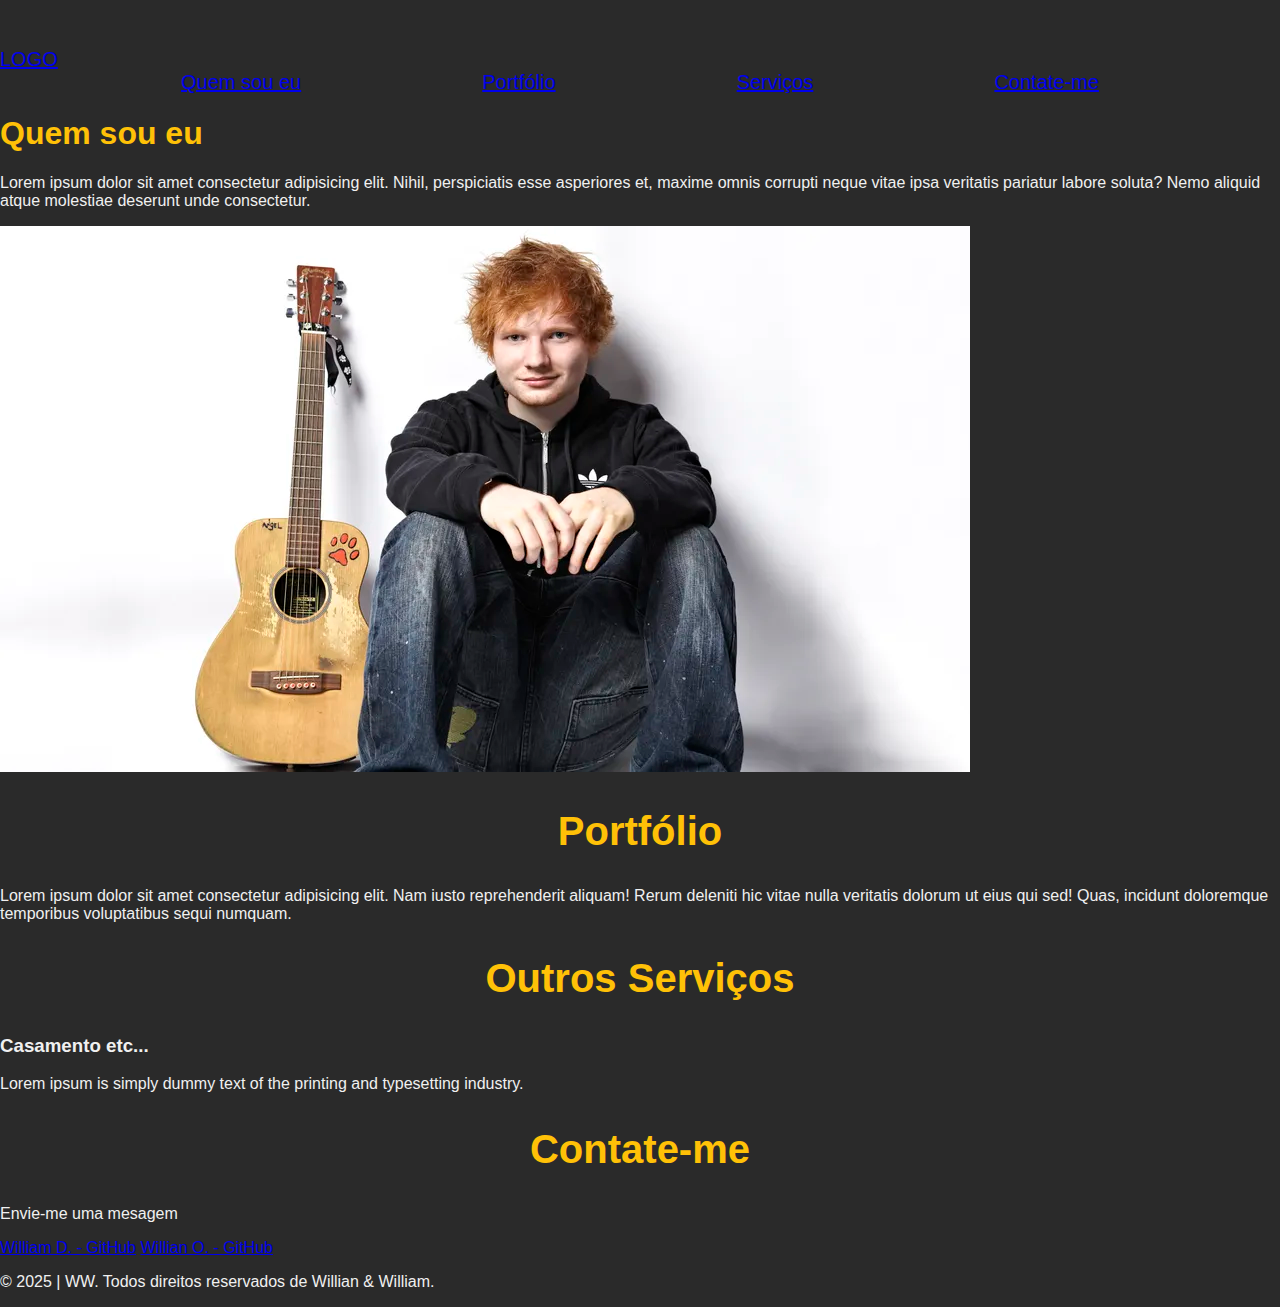
<file: index2.html>
<!DOCTYPE html>
<html lang="pt-br">

<head>
    <meta charset="UTF-8">
    <meta name="viewport" content="width=device-width, initial-scale=1.0">
    <title>Fotografia - Portfólio</title>
    <link rel="stylesheet" href="styles.css">
</head>

<body>

    <header>
        <nav>
            <a href="#" class="logo">LOGO</a>
            <ul>
                <li><a href="#quemsoueu">Quem sou eu</a></li>
                <li><a href="#portifolio">Portfólio</a></li>
                <li><a href="#servicos">Serviços</a></li>
                <li><a href="#contato">Contate-me</a></li>
            </ul>
        </nav>
    </header>

    <main>
        <section class="quem">
            <h1>Quem sou eu</h1>
            <p>Lorem ipsum dolor sit amet consectetur adipisicing elit. Nihil, perspiciatis esse asperiores et, maxime
                omnis corrupti neque vitae ipsa veritatis pariatur labore soluta? Nemo aliquid atque molestiae deserunt
                unde consectetur.</p>
            <img src="teste.webp" alt="Camera fotografica">
        </section>

        <section class="port">
            <h2>Portfólio</h2>
            <p>Lorem ipsum dolor sit amet consectetur adipisicing elit. Nam iusto reprehenderit aliquam! Rerum deleniti hic vitae nulla veritatis dolorum ut eius qui sed! Quas, incidunt doloremque temporibus voluptatibus sequi numquam.</p>
        </section>

        <section>
            <h2>Outros Serviços</h2>
                    <h3>Casamento etc...</h3>
                    <p>Lorem ipsum is simply dummy text of the printing and typesetting industry.</p>
        </section>

        <section>
            <h2>Contate-me</h2>
            <p>Envie-me uma mesagem</p>
        </section>
    </main>

    <footer>
            <a href="https://github.com/William-Daniel-Dias">William D. - GitHub</a>
            <a href="https://github.com/SorrisoW">Willian O. - GitHub</a>
        <p>
            © 2025  |  WW. Todos direitos reservados de Willian & William.
        </p>
    </footer>

</body>

</html>
</file>
<file: styles.css>
:root {
  --background: #2a2a2a;
  --text-color-button: #000000ba;
  --light-text: #f0f0f0;
  --primary: #ffc107;
  --secondary-text-color: #6b6b6b;
}

html {
  scroll-behavior: smooth;
}

body {
  background-color: var(--background);
  color: var(--light-text);
  font-family: 'Poppins', sans-serif;
  margin: 0;
  padding: 0;
}

/*INICIAL*/

.hero-header {
  width: 100%;
  min-height: 50rem;
  background: linear-gradient(rgba(0, 0, 0, 0.6), rgba(0, 0, 0, 0.6)), url('https://images.unsplash.com/photo-1492691527719-9d1e07e534b4') center center / cover no-repeat;

  article {
    width: 100%;
    min-height: 100%;
    display: flex;
    flex-direction: column;
    justify-content: center;
    align-items: center;
  }
}

header {
  padding-top: 3rem;
  font-size: 1.25rem;
  font-weight: lighter;
}

h1 {
  color: var(--primary)
}

nav ul {
  list-style: none;
  display: flex;
  justify-content: space-evenly;
  padding: 0;
  margin: 0;
}

.nav-link {
  text-decoration: none;
  color: var(--light-text);
}

.nav-link:hover {
  border-bottom: 0.06rem solid var(--secondary-text-color);
}

.titulo-header {
  font-size: 3.5rem;
  font-weight: bolder;
  line-height: 4rem;
  padding-left: 35rem;
  margin-bottom: 0;
  text-shadow: 0.06rem 0.06rem 0.1rem #000000
}

.info-header {
  font-size: 1.3rem;
  font-weight: bolder;
  padding-left: 34rem;
  margin-top: 0;
  font-weight: lighter;
}

.button-contact {
  background-color: var(--primary);
  color: var(--light-text);
  border: none;
  border-radius: 0.3rem;
  margin-left: 10.5rem;
  padding: 0.3rem 0.7rem;
  font-size: 1rem;
  font-weight: bold;
  cursor: pointer;
  box-shadow: 0 0.2rem 0.3rem rgba(0, 0, 0, 0.2);
  animation-name: example;
  animation-duration: 4s;
  animation-iteration-count: infinite;
}
@keyframes example {
  25% {
    background-color: var(--light-text);
  }

  100% {
    background-color: var(--primary);
  }
}

.button-contact:hover {
  transform: translateY(-0.1rem);
}

.button-contact:active {
  transform: translateY(0);
}

.link-button {
  color: var(--text-color-button);
  text-decoration: none;
  display: inline-block;
  width: 100%;
  height: 100%;
  cursor: pointer;
}

/*QUEM SOU*/

#quem-sou {
  min-height: 50rem;
  display: flex;
  flex-direction: column;
  align-items: center;
}

h2 {
  font-size: 2.5rem;
  color: var(--primary);
  text-align: center;
}

.photo-container img {
  max-width: 100%;
  width: 125rem;
  height: 15rem;
  border-width: 0rem 0rem 0.1rem 0.15rem;
  border-color: var(--primary);
  border-radius: 0.3rem;
}

.quem-container {
  display: flex;
  align-items: center;
  margin-top: 6,2rem;
}

.photo-container {
  position: relative;
  width: 18rem;
  height: 21rem;
}

.photo-container img {
  width: 100%;
  height: 100%;
  object-fit: cover;
  display: block;
}

.photo-container::after {
  content: '';
  position: absolute;
  top: 1.25rem;
  left: 1.25rem;
  width: 100%;
  height: 100%;
  border: 0.1rem solid var(--primary);
  z-index: -1;
  border-radius: 0.3rem;
  display: flex;
  flex-direction: column;
}


.quote-box {
  background-color: var(--background);
  padding: 1.8rem;
  margin-left: -0.5rem;
  margin-top: 2rem;
  border-radius: 0.3rem;
  box-shadow: 0 0.2rem 0.5rem rgba(0, 0, 1, 1);
  color: var(--light-text);
  width: 37.5rem;
  display: flex;
  flex-direction: column;
  justify-content: center;
}

@media (min-width: 37.5rem) {
  .quoto-box {
    flex-direction: row;
    align-items: flex-start;
    text-align: left;
  }
}

.quem-intro {
  line-height: 1.6;
  text-shadow: 0.2rem 0.4rem #000000;
}

.quem-hist {
  line-height: 1.6;
  text-shadow: 0.2rem 0.4rem #000000;
}


.contact {
  color: var(--primary);
  text-decoration: none;
}

/*GALERIA*/

.section-title {
  padding: 1rem;
}

.gallery-grid {
  display: grid;
  grid-template-columns: repeat(auto-fit, minmax(25rem, 2fr));
  gap: 1.25rem;
  overflow: hidden;
}

.gallery-grid img {
  width: 100%;
  height: 25rem;
  object-fit: cover;
  transition: transform 0.5s ease;
  border-radius: 0.6rem;
}
@media only screen and (max-width: 37.5rem) {
    .gallery-img-1 {
      grid-area: 1 / span 6;
    }
    .gallery-img-2 {
      grid-area: 2 / span 6;
    }
    .gallery-img-3 {
      grid-area: 3 / span 6;
    }
    .gallery-img-4 {
      grid-area: 4 / span 6;
    }
    .gallery-img-5 {
      grid-area: 5 / span 6;
    }
    .gallery-img-6 {
      grid-area: 6 / span 6;
    }
  }

.gallery-grid img:hover {
  transform: scale(0.95);
}

/*SERVIÇOS*/

#servicos {
  display: flex;
  flex-direction: column;
  justify-content: center;
  align-items: center;
  text-align: center;
  min-height: 50rem;
}

#servicos h2 {
  display: flex;
  flex-direction: column;
  justify-content: center;
  align-items: center;
  width: 100%;
}

.servicos-lista li {
  font-size: 1.1rem;
  margin: 1rem;
  padding: 0.5rem;
  border-bottom: 0.06rem solid black;
  list-style: none;
}

/*CONTATE-ME*/

fieldset {
  border: none;
}

#contato-form-container {
  display: flex;
  flex-direction: column;
  justify-content: center;
  align-items: center;
  width: 100%;
}

.contato-form {
  display: flex;
  flex-direction: column;
  gap: 0.6rem;
  width: 100%;
  max-width: 25rem;
}

.form-label {
  margin-bottom: 0.6rem;
  font-weight: bold;
  text-align: left;
  color: var(--light-text);
}

.form-input,
.form-textarea,
.contato-form select {
  width: 100%;
  padding: 0.6rem;
  background-color: var(--background);
  border: 0.06rem solid var(--secondary-text-color);
  border-radius: 0.3rem;
  color: var(--light-text);
  font-size: 0.8rem;
  transition: all 0.3s ease;
  box-sizing: border-box;
  display: block;
}

.form-input:focus,
.form-textarea:focus,
.contato-form select:focus {
  border-color: var(--primary);
  box-shadow: 0 0 0.5rem rgba(109, 122, 11, 0.293);
  outline: none;
}

::placeholder {
  color: var(--light-text);
}

.button-contato-form {
  padding: 0.6rem;
  background-color: var(--primary);
  color: var(--light-text);
  border: none;
  border-radius: 0.6rem;
  font-size: 1rem;
  font-weight: bold;
  cursor: pointer;
  transition: background-color 0.3s ease, transform 0.2s ease;
  display: inline-block;
  width: 100%;
}

.button-contato-form:hover {
  transform: translateY(-0.1rem);
}

textarea {
  resize: none;
  min-height: 5rem;
}

/*FOOTER*/

.footer-container {
  background-color: var(--background);
  color: var(--light-text);
  display: flex;
  flex-direction: column;
  justify-content: center;
  align-items: center;
  text-align: center;
  width: 100%;
  margin-top: 15rem;
}

#img-footer {
  display: flex;
  justify-content: center;
  flex-direction: column;
}

.imgx {
  display: flex;
  flex-direction: column;
  align-items: center;
  height: 3rem;
}

.logo-text {
  font-size: 1rem;
}

h5 {
  font-weight: bolder;
  font-size: 1.2rem;
  margin-bottom: 0%;
}

#redesociais {
  display: flex;
  flex-direction: row;
  gap: 1rem;
}

.copyright-text {
  display: flex;
  justify-content: center;
  text-align: center;
  padding-top: 0.93rem;
  border-top: 0.07rem solid black;
  font-size: 0.8rem;
  color: var(--primary);
}
</file>
